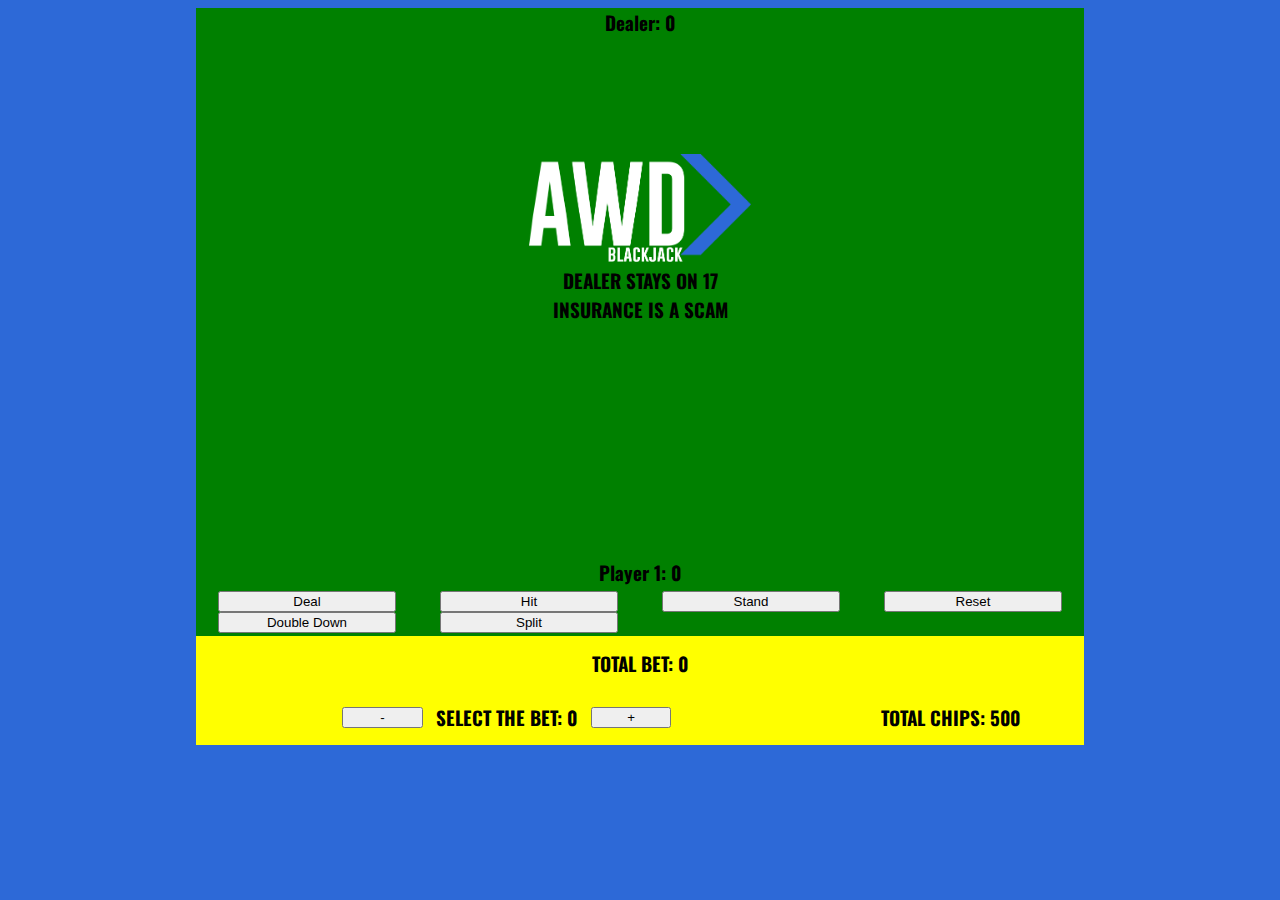
<file: index.html>
<!DOCTYPE html>
<html lang="en">

    <head>

        <meta charset="UTF-8">
        
        <title>BlackJack</title>
        
        
        <link href="https://fonts.googleapis.com/css2?family=Oswald:wght@300&display=swap" rel="stylesheet">
        
        <link rel="stylesheet" href="../css/style.css">

        <meta name='viewport' content='width=device-width, initial-scale=1.0, maximum-scale=1.0, user-scalable=no'>

    </head>


    <body>
        
        <div id="table">

            <h1>Dealer: <span id="dealerScore">0</span></h1>

            <div class="cardContainer" id="dealerContainer">
            </div>

            <div id="tableCenter">
                <img src="../img/logo.png">
                    
                <div id="rules">

                    <h1>DEALER STAYS ON 17</h1>
                    <h1>INSURANCE IS A SCAM</h1>

                </div>

                <div id="winner">

                    <h1 style="text-align: center;"><span id="finalScore"></span></h1>
        
                </div>
                
                <div class="cardContainer" id="burnedPile"></div>

            </div>

            <div class="cardContainer" id="playerOneCardContainer" name="playerOneCardContainer"></div>
            <h1>Player 1: <span id="playerScore"> 0</span></h1>
            <div id="buttonContainer" style="padding-top: .25em; padding-bottom: .2em;">

                <div class="buttons"><button id="dealButton">Deal</button></div>
                <div class="buttons"><button id="hitButton">Hit</button></div>
                <div class="buttons"><button id="standButton">Stand</button></div>
                <div class="buttons"><button id="resetButton">Reset</button></div>
                <div class="buttons"><button id="doubleDown">Double Down</button></div>
                <div class="buttons"><button id="split">Split</button></div>
    
            </div>
        </div>
        <div class="betContainer" id="playerOneBetContainer">
            <div id="totalBet">
                <h1>TOTAL BET: <span id="totalChipsBet">0</span></h1>
            </div>
            <div id="betButtons">
                <button id="decreaseTheBet">-</button>
                <h1>SELECT THE BET: <span id="howMuchWillPlayerOneBet">0</span></h1>
                <button id="increaseTheBet">+</button>
            </div>
            <div id="totalChips">
                <h1>TOTAL CHIPS: <span id="totalChipsPlayerOne">0</span></h1>        
            </div>
        </div>

        <script src="/app.js" charset="utf-8">
            
        </script>
        
    </body>

</html>
</file>
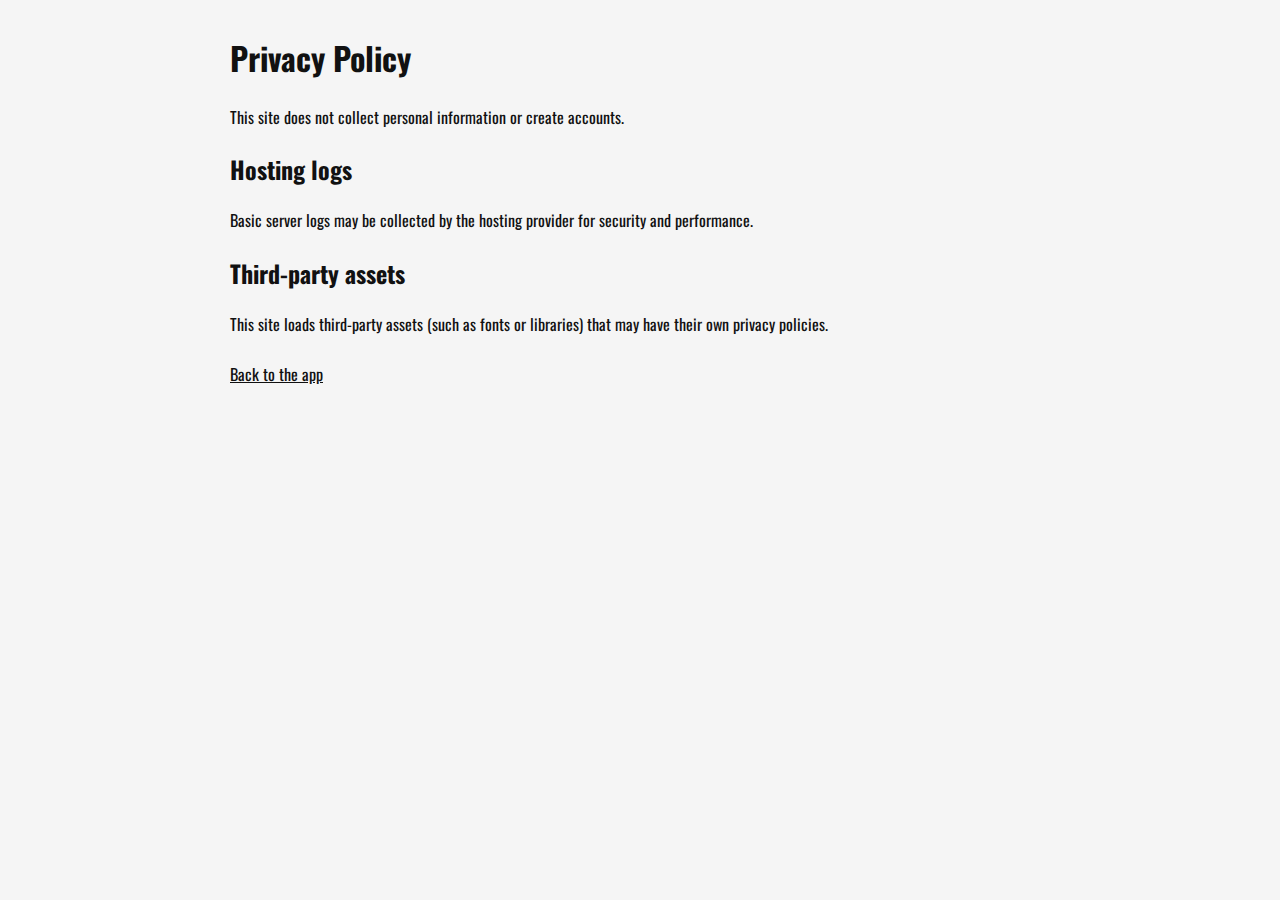
<file: privacy.html>
<!DOCTYPE html>
<html lang="en">
  <head>
    <meta charset="UTF-8">
    <meta name="viewport" content="width=device-width, initial-scale=1.0">
    <title>Privacy Policy - Blackjack</title>
    <link href="https://fonts.googleapis.com/css2?family=Oswald:wght@300;400;700&display=swap" rel="stylesheet">
    <style>
      body {
        margin: 0;
        background: #f5f5f5;
        color: #111;
        font-family: 'Oswald', sans-serif;
      }
      main {
        max-width: 820px;
        margin: 0 auto;
        padding: 32px 20px 48px;
        line-height: 1.6;
      }
      h1 {
        margin-top: 0;
      }
      a {
        color: inherit;
      }
      .legal-footer {
        margin-top: 24px;
      }
    </style>
  </head>
  <body>
    <main>
      <h1>Privacy Policy</h1>

      <p>This site does not collect personal information or create accounts.</p>

      <h2>Hosting logs</h2>
      <p>Basic server logs may be collected by the hosting provider for security and performance.</p>

      <h2>Third-party assets</h2>
      <p>This site loads third-party assets (such as fonts or libraries) that may have their own privacy policies.</p>

      <p class="legal-footer"><a href="index.html">Back to the app</a></p>
    </main>
  </body>
</html>
</file>
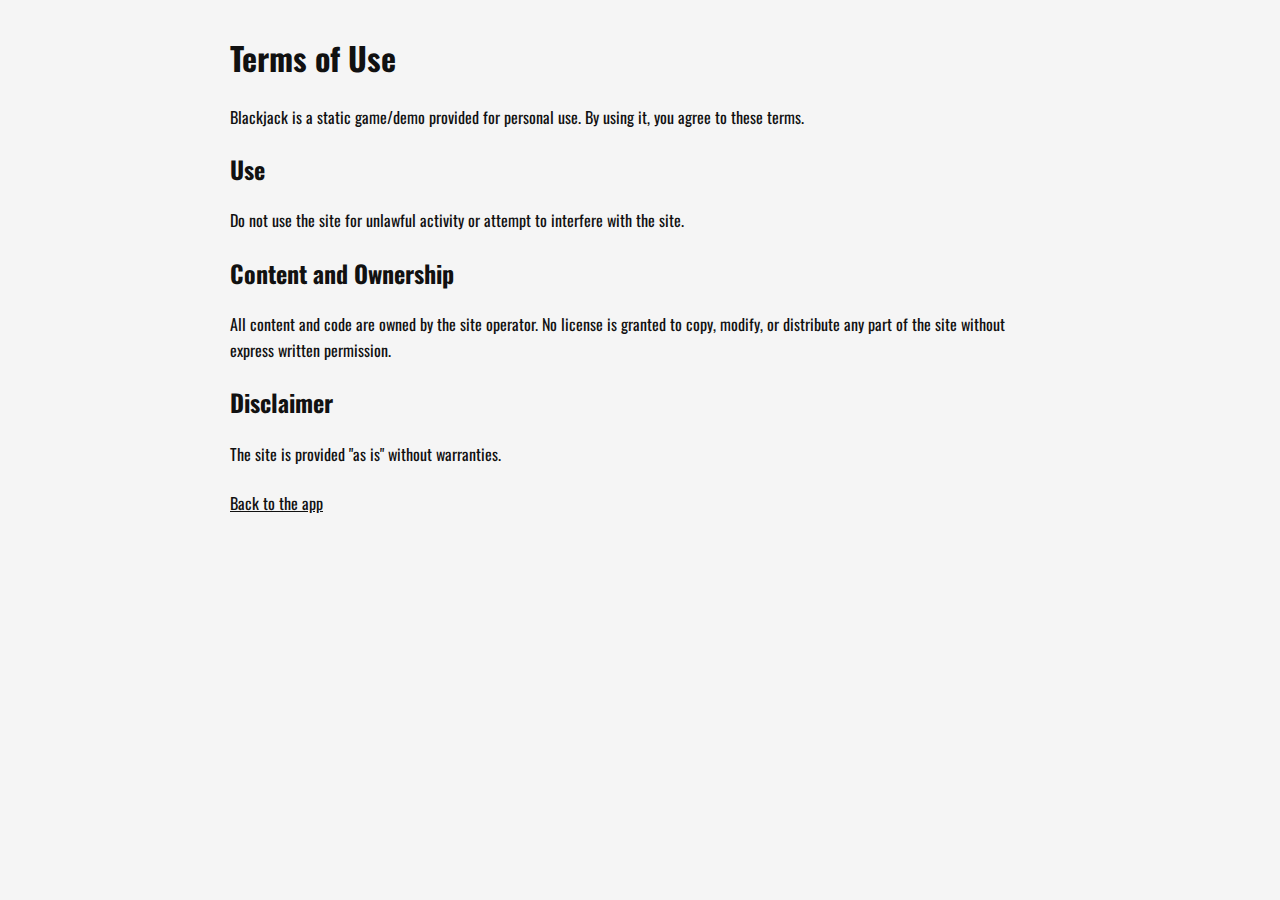
<file: terms.html>
<!DOCTYPE html>
<html lang="en">
  <head>
    <meta charset="UTF-8">
    <meta name="viewport" content="width=device-width, initial-scale=1.0">
    <title>Terms of Use - Blackjack</title>
    <link href="https://fonts.googleapis.com/css2?family=Oswald:wght@300;400;700&display=swap" rel="stylesheet">
    <style>
      body {
        margin: 0;
        background: #f5f5f5;
        color: #111;
        font-family: 'Oswald', sans-serif;
      }
      main {
        max-width: 820px;
        margin: 0 auto;
        padding: 32px 20px 48px;
        line-height: 1.6;
      }
      h1 {
        margin-top: 0;
      }
      a {
        color: inherit;
      }
      .legal-footer {
        margin-top: 24px;
      }
    </style>
  </head>
  <body>
    <main>
      <h1>Terms of Use</h1>

      <p>Blackjack is a static game/demo provided for personal use. By using it, you agree to these terms.</p>

      <h2>Use</h2>
      <p>Do not use the site for unlawful activity or attempt to interfere with the site.</p>

      <h2>Content and Ownership</h2>
      <p>All content and code are owned by the site operator. No license is granted to copy, modify, or distribute any part of the site without express written permission.</p>

      <h2>Disclaimer</h2>
      <p>The site is provided "as is" without warranties.</p>

      <p class="legal-footer"><a href="index.html">Back to the app</a></p>
    </main>
  </body>
</html>
</file>
<file: css/style.css>
/* @include padding-killer; */
/* @include custom-image(url('/img/img3.png'), 125%, center, no-repeat, 100%, 300px); */
#faceDown {
  background: url("/img/flipped.png");
  background-size: 100%;
  background-position: center;
  background-repeat: no-repeat;
  width: 8.71vh;
  height: 13vh;
}

#aceOfHearts {
  background: url("/img/hearts/A.png");
  background-size: 100%;
  background-position: center;
  background-repeat: no-repeat;
  width: 8.71vh;
  height: 13vh;
}

#twoOfHearts {
  background: url("/img/hearts/2.png");
  background-size: 100%;
  background-position: center;
  background-repeat: no-repeat;
  width: 8.71vh;
  height: 13vh;
}

#threeOfHearts {
  background: url("/img/hearts/3.png");
  background-size: 100%;
  background-position: center;
  background-repeat: no-repeat;
  width: 8.71vh;
  height: 13vh;
}

#fourOfHearts {
  background: url("/img/hearts/4.png");
  background-size: 100%;
  background-position: center;
  background-repeat: no-repeat;
  width: 8.71vh;
  height: 13vh;
}

#fiveOfHearts {
  background: url("/img/hearts/5.png");
  background-size: 100%;
  background-position: center;
  background-repeat: no-repeat;
  width: 8.71vh;
  height: 13vh;
}

#sixOfHearts {
  background: url("/img/hearts/6.png");
  background-size: 100%;
  background-position: center;
  background-repeat: no-repeat;
  width: 8.71vh;
  height: 13vh;
}

#sevenOfHearts {
  background: url("/img/hearts/7.png");
  background-size: 100%;
  background-position: center;
  background-repeat: no-repeat;
  width: 8.71vh;
  height: 13vh;
}

#eightOfHearts {
  background: url("/img/hearts/8.png");
  background-size: 100%;
  background-position: center;
  background-repeat: no-repeat;
  width: 8.71vh;
  height: 13vh;
}

#nineOfHearts {
  background: url("/img/hearts/9.png");
  background-size: 100%;
  background-position: center;
  background-repeat: no-repeat;
  width: 8.71vh;
  height: 13vh;
}

#tenOfHearts {
  background: url("/img/hearts/10.png");
  background-size: 100%;
  background-position: center;
  background-repeat: no-repeat;
  width: 8.71vh;
  height: 13vh;
}

#jackOfHearts {
  background: url("/img/hearts/j.png");
  background-size: 100%;
  background-position: center;
  background-repeat: no-repeat;
  width: 8.71vh;
  height: 13vh;
}

#queenOfHearts {
  background: url("/img/hearts/q.png");
  background-size: 100%;
  background-position: center;
  background-repeat: no-repeat;
  width: 8.71vh;
  height: 13vh;
}

#kingOfHearts {
  background: url("/img/hearts/k.png");
  background-size: 100%;
  background-position: center;
  background-repeat: no-repeat;
  width: 8.71vh;
  height: 13vh;
}

#aceOfSpades {
  background: url("/img/spades/A.png");
  background-size: 100%;
  background-position: center;
  background-repeat: no-repeat;
  width: 8.71vh;
  height: 13vh;
}

#twoOfSpades {
  background: url("/img/spades/2.png");
  background-size: 100%;
  background-position: center;
  background-repeat: no-repeat;
  width: 8.71vh;
  height: 13vh;
}

#threeOfSpades {
  background: url("/img/spades/3.png");
  background-size: 100%;
  background-position: center;
  background-repeat: no-repeat;
  width: 8.71vh;
  height: 13vh;
}

#fourOfSpades {
  background: url("/img/spades/4.png");
  background-size: 100%;
  background-position: center;
  background-repeat: no-repeat;
  width: 8.71vh;
  height: 13vh;
}

#fiveOfSpades {
  background: url("/img/spades/5.png");
  background-size: 100%;
  background-position: center;
  background-repeat: no-repeat;
  width: 8.71vh;
  height: 13vh;
}

#sixOfSpades {
  background: url("/img/spades/6.png");
  background-size: 100%;
  background-position: center;
  background-repeat: no-repeat;
  width: 8.71vh;
  height: 13vh;
}

#sevenOfSpades {
  background: url("/img/spades/7.png");
  background-size: 100%;
  background-position: center;
  background-repeat: no-repeat;
  width: 8.71vh;
  height: 13vh;
}

#eightOfSpades {
  background: url("/img/spades/8.png");
  background-size: 100%;
  background-position: center;
  background-repeat: no-repeat;
  width: 8.71vh;
  height: 13vh;
}

#nineOfSpades {
  background: url("/img/spades/9.png");
  background-size: 100%;
  background-position: center;
  background-repeat: no-repeat;
  width: 8.71vh;
  height: 13vh;
}

#tenOfSpades {
  background: url("/img/spades/10.png");
  background-size: 100%;
  background-position: center;
  background-repeat: no-repeat;
  width: 8.71vh;
  height: 13vh;
}

#jackOfSpades {
  background: url("/img/spades/j.png");
  background-size: 100%;
  background-position: center;
  background-repeat: no-repeat;
  width: 8.71vh;
  height: 13vh;
}

#queenOfSpades {
  background: url("/img/spades/q.png");
  background-size: 100%;
  background-position: center;
  background-repeat: no-repeat;
  width: 8.71vh;
  height: 13vh;
}

#kingOfSpades {
  background: url("/img/spades/k.png");
  background-size: 100%;
  background-position: center;
  background-repeat: no-repeat;
  width: 8.71vh;
  height: 13vh;
}

#aceOfDiamonds {
  background: url("/img/diamonds/A.png");
  background-size: 100%;
  background-position: center;
  background-repeat: no-repeat;
  width: 8.71vh;
  height: 13vh;
}

#twoOfDiamonds {
  background: url("/img/diamonds/2.png");
  background-size: 100%;
  background-position: center;
  background-repeat: no-repeat;
  width: 8.71vh;
  height: 13vh;
}

#threeOfDiamonds {
  background: url("/img/diamonds/3.png");
  background-size: 100%;
  background-position: center;
  background-repeat: no-repeat;
  width: 8.71vh;
  height: 13vh;
}

#fourOfDiamonds {
  background: url("/img/diamonds/4.png");
  background-size: 100%;
  background-position: center;
  background-repeat: no-repeat;
  width: 8.71vh;
  height: 13vh;
}

#fiveOfDiamonds {
  background: url("/img/diamonds/5.png");
  background-size: 100%;
  background-position: center;
  background-repeat: no-repeat;
  width: 8.71vh;
  height: 13vh;
}

#sixOfDiamonds {
  background: url("/img/diamonds/6.png");
  background-size: 100%;
  background-position: center;
  background-repeat: no-repeat;
  width: 8.71vh;
  height: 13vh;
}

#sevenOfDiamonds {
  background: url("/img/diamonds/7.png");
  background-size: 100%;
  background-position: center;
  background-repeat: no-repeat;
  width: 8.71vh;
  height: 13vh;
}

#eightOfDiamonds {
  background: url("/img/diamonds/8.png");
  background-size: 100%;
  background-position: center;
  background-repeat: no-repeat;
  width: 8.71vh;
  height: 13vh;
}

#nineOfDiamonds {
  background: url("/img/diamonds/9.png");
  background-size: 100%;
  background-position: center;
  background-repeat: no-repeat;
  width: 8.71vh;
  height: 13vh;
}

#tenOfDiamonds {
  background: url("/img/diamonds/10.png");
  background-size: 100%;
  background-position: center;
  background-repeat: no-repeat;
  width: 8.71vh;
  height: 13vh;
}

#jackOfDiamonds {
  background: url("/img/diamonds/j.png");
  background-size: 100%;
  background-position: center;
  background-repeat: no-repeat;
  width: 8.71vh;
  height: 13vh;
}

#queenOfDiamonds {
  background: url("/img/diamonds/q.png");
  background-size: 100%;
  background-position: center;
  background-repeat: no-repeat;
  width: 8.71vh;
  height: 13vh;
}

#kingOfDiamonds {
  background: url("/img/diamonds/k.png");
  background-size: 100%;
  background-position: center;
  background-repeat: no-repeat;
  width: 8.71vh;
  height: 13vh;
}

#aceOfClubs {
  background: url("/img/clubs/A.png");
  background-size: 100%;
  background-position: center;
  background-repeat: no-repeat;
  width: 8.71vh;
  height: 13vh;
}

#twoOfClubs {
  background: url("/img/clubs/2.png");
  background-size: 100%;
  background-position: center;
  background-repeat: no-repeat;
  width: 8.71vh;
  height: 13vh;
}

#threeOfClubs {
  background: url("/img/clubs/3.png");
  background-size: 100%;
  background-position: center;
  background-repeat: no-repeat;
  width: 8.71vh;
  height: 13vh;
}

#fourOfClubs {
  background: url("/img/clubs/4.png");
  background-size: 100%;
  background-position: center;
  background-repeat: no-repeat;
  width: 8.71vh;
  height: 13vh;
}

#fiveOfClubs {
  background: url("/img/clubs/5.png");
  background-size: 100%;
  background-position: center;
  background-repeat: no-repeat;
  width: 8.71vh;
  height: 13vh;
}

#sixOfClubs {
  background: url("/img/clubs/6.png");
  background-size: 100%;
  background-position: center;
  background-repeat: no-repeat;
  width: 8.71vh;
  height: 13vh;
}

#sevenOfClubs {
  background: url("/img/clubs/7.png");
  background-size: 100%;
  background-position: center;
  background-repeat: no-repeat;
  width: 8.71vh;
  height: 13vh;
}

#eightOfClubs {
  background: url("/img/clubs/8.png");
  background-size: 100%;
  background-position: center;
  background-repeat: no-repeat;
  width: 8.71vh;
  height: 13vh;
}

#nineOfClubs {
  background: url("/img/clubs/9.png");
  background-size: 100%;
  background-position: center;
  background-repeat: no-repeat;
  width: 8.71vh;
  height: 13vh;
}

#tenOfClubs {
  background: url("/img/clubs/10.png");
  background-size: 100%;
  background-position: center;
  background-repeat: no-repeat;
  width: 8.71vh;
  height: 13vh;
}

#jackOfClubs {
  background: url("/img/clubs/j.png");
  background-size: 100%;
  background-position: center;
  background-repeat: no-repeat;
  width: 8.71vh;
  height: 13vh;
}

#queenOfClubs {
  background: url("/img/clubs/q.png");
  background-size: 100%;
  background-position: center;
  background-repeat: no-repeat;
  width: 8.71vh;
  height: 13vh;
}

#kingOfClubs {
  background: url("/img/clubs/k.png");
  background-size: 100%;
  background-position: center;
  background-repeat: no-repeat;
  width: 8.71vh;
  height: 13vh;
}

body {
  background-color: #2d69d7;
}

body h1 {
  font-family: 'oswald', sans-serif;
}

body #table {
  background-color: green;
  text-align: center;
  max-width: 888px;
  max-height: 888px;
  margin: auto;
}

body #table h1 {
  margin-block-start: 0;
  margin-block-end: 0;
  margin-inline-start: 0;
  margin-inline-end: 0;
  /*
    https://css-tricks.com/snippets/css/fluid-typography/
    font-size: calc([minimum size] + ([maximum size] - [minimum size]) * ((100vw - [minimum viewport width]) / ([maximum viewport width] - [minimum viewport width])));
    */
  font-size: calc(10px + (22 - 10) * ((100vw - 300px) / (1600 - 300)));
}

body #table img {
  width: 25%;
  height: auto;
}

body #table .cardContainer {
  display: flex;
  width: 60%;
  height: 13vh;
  margin-left: 40%;
}

body #table .cardContainer .card {
  width: 8.71vh;
  height: 13vh;
  z-index: 5;
  margin-left: 3px;
}

body #table #winner {
  position: absolute;
  margin-left: 70vw;
  max-width: 125px;
}

body #table #burnedPile {
  margin-left: 20% !important;
}

body #table #burnedPile .card {
  width: 8.71vh;
  height: 13vh;
  z-index: 5;
}

body #buttonContainer {
  display: flex;
  flex-wrap: wrap;
}

body #buttonContainer .buttons {
  width: 25%;
}

body #buttonContainer .buttons button {
  width: 80%;
}

body .betContainer {
  display: flex;
  flex-wrap: wrap;
  background-color: yellow;
  width: 100%;
  max-width: 888px;
  margin: auto;
  justify-content: space-evenly;
  align-items: center;
}

body .betContainer h1 {
  /*
    https://css-tricks.com/snippets/css/fluid-typography/
    font-size: calc([minimum size] + ([maximum size] - [minimum size]) * ((100vw - [minimum viewport width]) / ([maximum viewport width] - [minimum viewport width])));
    */
  font-size: calc(10px + (22 - 10) * ((100vw - 300px) / (1600 - 300)));
}

body .betContainer #totalBet {
  width: 100%;
  text-align: center;
}

body .betContainer #betButtons {
  display: flex;
  flex-direction: row;
  align-items: center;
  justify-content: center;
  width: 70%;
}

body .betContainer #betButtons button {
  width: 13%;
  margin-left: 1em;
  margin-right: 1em;
}

body .betContainer #totalChips {
  text-align: center;
  width: 30%;
}
</file>
